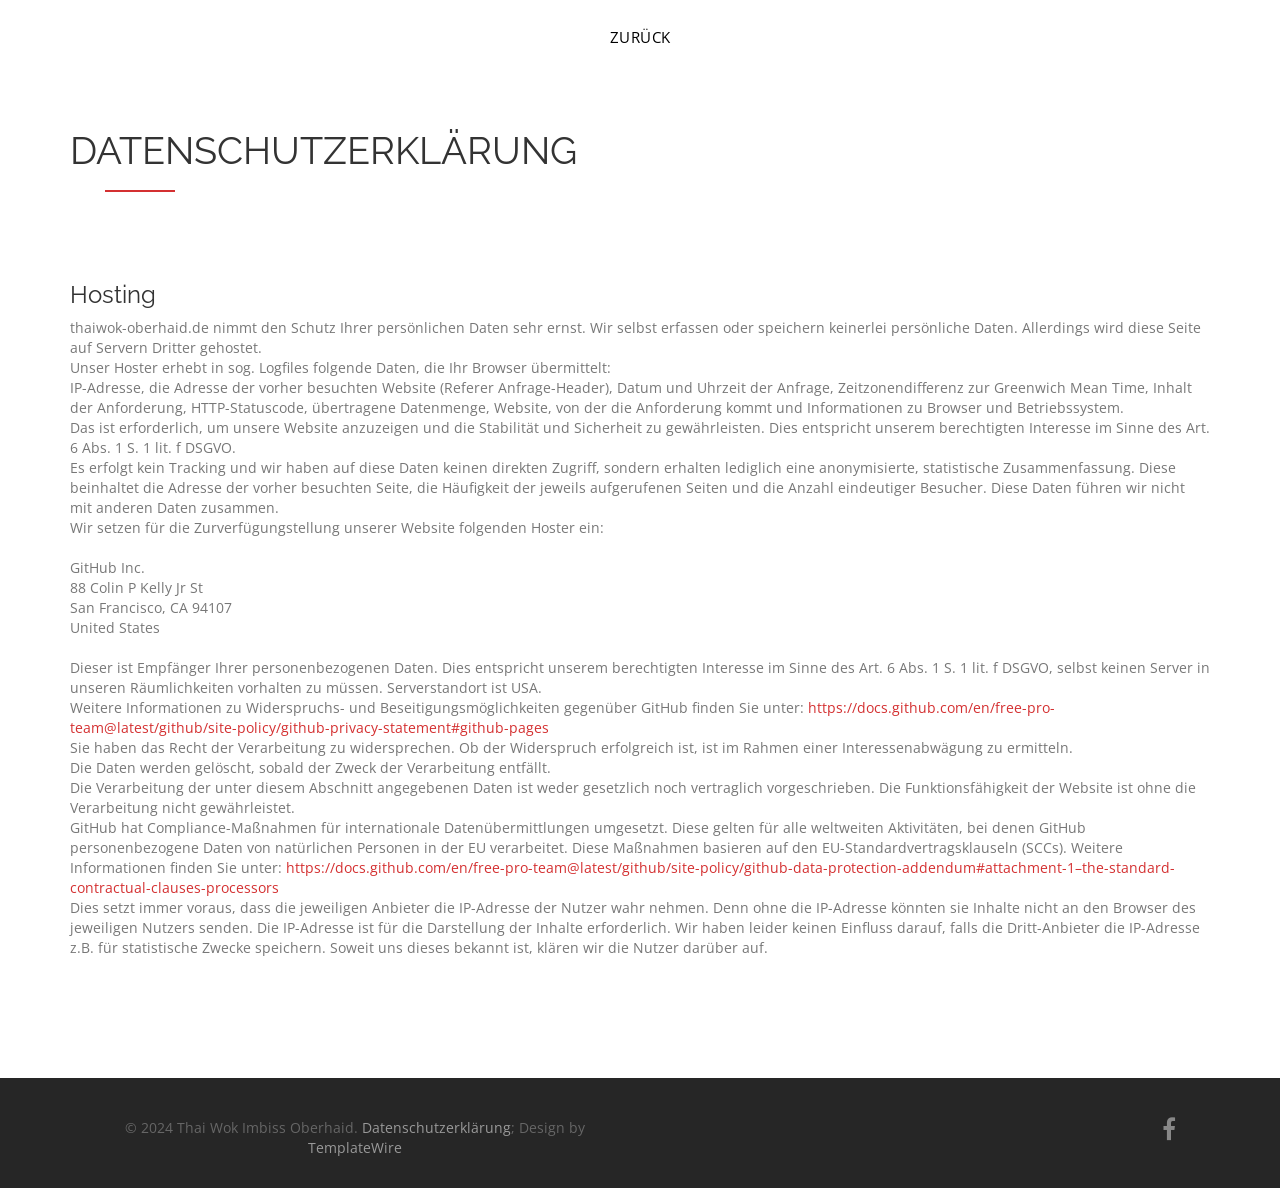
<file: privacy.html>
<!DOCTYPE html>
<html lang="de">
<head>
<meta charset="utf-8">
<meta name="viewport" content="width=device-width, initial-scale=1">
<title>Thai Wok - Datenschutzerklärung</title>
<meta name="description" content="Datenschutzerklärung zur Seite von Thai Wok Oberhaid">
<meta name="author" content="">

<link rel="shortcut icon" href="img/favicon.ico" type="image/x-icon">

<!-- Bootstrap -->
<link rel="stylesheet" type="text/css"  href="css/bootstrap.css">
<link rel="stylesheet" type="text/css" href="fonts/font-awesome/css/font-awesome.css">

<!-- Stylesheet
    ================================================== -->
<link rel="stylesheet" type="text/css"  href="css/style.css">
<link rel="stylesheet" type="text/css"  href="fonts/raleway/style.css">
<link rel="stylesheet" type="text/css"  href="fonts/open-sans/style.css">
<link rel="stylesheet" type="text/css"  href="fonts/rochester/style.css">

</head>
<body id="page-top" data-spy="scroll" data-target=".navbar-fixed-top">
<!-- Navigation
    ==========================================-->
<nav id="menu" class="navbar navbar-default navbar-fixed-top">
  <div class="container"> 
    <!-- Brand and toggle get grouped for better mobile display -->
    <div class="navbar-header">
      <button type="button" class="navbar-toggle collapsed" data-toggle="collapse" data-target="#bs-example-navbar-collapse-1"> <span class="sr-only">Toggle navigation</span> <span class="icon-bar"></span> <span class="icon-bar"></span> <span class="icon-bar"></span> </button>
    </div>
    
    <!-- Collect the nav links, forms, and other content for toggling -->
    <div class="collapse navbar-collapse" id="bs-example-navbar-collapse-1">
      <ul class="nav navbar-nav">
        <li><a href="index.html" class="page-scroll">Zurück</a></li>
      </ul>
    </div>
    <!-- /.navbar-collapse --> 
  </div>
</nav>
<!-- Features Section -->
<div id="features" class="text-left">
  <div class="container">
    <div class="section-title">
      <h2 class="left">Datenschutzerklärung</h2>
    </div>
    <div class="row">
      <div class="col-xs-12 col-sm-12">
        <h3>Hosting</h3>
        thaiwok-oberhaid.de nimmt den Schutz Ihrer persönlichen Daten sehr ernst. Wir selbst erfassen oder speichern keinerlei persönliche Daten.
        Allerdings wird diese Seite auf Servern Dritter gehostet.
        </br>
        Unser Hoster erhebt in sog. Logfiles folgende Daten, die Ihr Browser übermittelt:
        </br>
        IP-Adresse, die Adresse der vorher besuchten Website (Referer Anfrage-Header), Datum und Uhrzeit der Anfrage, Zeitzonendifferenz zur Greenwich Mean Time, Inhalt der Anforderung, HTTP-Statuscode, übertragene Datenmenge, Website, von der die Anforderung kommt und Informationen zu Browser und Betriebssystem.
        </br> 
        Das ist erforderlich, um unsere Website anzuzeigen und die Stabilität und Sicherheit zu gewährleisten. Dies entspricht unserem berechtigten Interesse im Sinne des Art. 6 Abs. 1 S. 1 lit. f DSGVO.
        </br> 
        Es erfolgt kein Tracking und wir haben auf diese Daten keinen direkten Zugriff, sondern erhalten lediglich eine anonymisierte, statistische Zusammenfassung. Diese beinhaltet die Adresse der vorher besuchten Seite, die Häufigkeit der jeweils aufgerufenen Seiten und die Anzahl eindeutiger Besucher. Diese Daten führen wir nicht mit anderen Daten zusammen.
        </br> 
        Wir setzen für die Zurverfügungstellung unserer Website folgenden Hoster ein:
        </br> 
        </br> 
        GitHub Inc.</br> 
        88 Colin P Kelly Jr St</br> 
        San Francisco, CA 94107</br> 
        United States
        </br> 
        </br> 
        Dieser ist Empfänger Ihrer personenbezogenen Daten. Dies entspricht unserem berechtigten Interesse im Sinne des Art. 6 Abs. 1 S. 1 lit. f DSGVO, selbst keinen Server in unseren Räumlichkeiten vorhalten zu müssen. Serverstandort ist USA.
        </br> 
        Weitere Informationen zu Widerspruchs- und Beseitigungsmöglichkeiten gegenüber GitHub finden Sie unter: <a href="https://docs.github.com/en/free-pro-team@latest/github/site-policy/github-privacy-statement#github-pages">https://docs.github.com/en/free-pro-team@latest/github/site-policy/github-privacy-statement#github-pages</a>
        </br> 
        Sie haben das Recht der Verarbeitung zu widersprechen. Ob der Widerspruch erfolgreich ist, ist im Rahmen einer Interessenabwägung zu ermitteln.
        </br> 
        Die Daten werden gelöscht, sobald der Zweck der Verarbeitung entfällt.
        </br> 
        Die Verarbeitung der unter diesem Abschnitt angegebenen Daten ist weder gesetzlich noch vertraglich vorgeschrieben. Die Funktionsfähigkeit der Website ist ohne die Verarbeitung nicht gewährleistet.
        </br> 
        GitHub hat Compliance-Maßnahmen für internationale Datenübermittlungen umgesetzt. Diese gelten für alle weltweiten Aktivitäten, bei denen GitHub personenbezogene Daten von natürlichen Personen in der EU verarbeitet. Diese Maßnahmen basieren auf den EU-Standardvertragsklauseln (SCCs). Weitere Informationen finden Sie unter: <a href="https://docs.github.com/en/free-pro-team@latest/github/site-policy/github-data-protection-addendum#attachment-1–the-standard-contractual-clauses-processors">https://docs.github.com/en/free-pro-team@latest/github/site-policy/github-data-protection-addendum#attachment-1–the-standard-contractual-clauses-processors</a>
        </br> 
        Dies setzt immer voraus, dass die jeweiligen Anbieter die IP-Adresse der Nutzer wahr nehmen. Denn ohne die IP-Adresse könnten sie Inhalte nicht an den Browser des jeweiligen Nutzers senden. 
        Die IP-Adresse ist für die Darstellung der Inhalte erforderlich. Wir haben leider keinen Einfluss darauf, falls die Dritt-Anbieter die IP-Adresse z.B. für statistische Zwecke speichern. Soweit uns dieses bekannt ist, klären wir die Nutzer darüber auf.
      </div>
    </div>
  </div>
</div>
<!-- Footer-->
<div id="footer">
    <div class="container text-center">
      <div class="col-md-6">
        <p>&copy; 2024 Thai Wok Imbiss Oberhaid. <a href=privacy.html>Datenschutzerklärung</a>; Design by <a href="http://www.templatewire.com" rel="nofollow">TemplateWire</a></p>
      </div>
      <div class="col-md-6">
        <div class="social">
          <ul>
            <li><a href="https://de-de.facebook.com/pages/category/Thai-Restaurant/Thai-Wok-Imbiss-Oberhaid-496404777189251/"><i class="fa fa-facebook"></i></a></li>
            <!--<li><a href="#"><i class="fa fa-twitter"></i></a></li>-->
            <!--<li><a href="#"><i class="fa fa-youtube"></i></a></li>-->
          </ul>
        </div>
      </div>
    </div>
  </div>
  <script type="text/javascript" src="js/jquery-3.6.0.min.js"></script> 
  <script type="text/javascript" src="js/bootstrap.js"></script> 
  <script type="text/javascript" src="js/SmoothScroll.js"></script> 
  <script type="text/javascript" src="js/jqBootstrapValidation.js"></script> 
  <script type="text/javascript" src="js/main.js"></script>
  </body>
  </html>
</file>
<file: css/style.css>
body, html {
	font-family: 'Open Sans', serif;
	text-rendering: optimizeLegibility !important;
	-webkit-font-smoothing: antialiased !important;
	color: #777;
	font-weight: 400;
	width: 100% !important;
	height: 100% !important;
}
h1, h2, h3, h4 {
	font-family: 'Raleway', sans-serif;
}
h2 {
	font-weight: 400;
	font-size: 38px;
	color: #333;
	text-transform: uppercase;
	position: relative;
	margin-top: 10px;
	margin-bottom: 15px;
	padding-bottom: 20px;
}
h2:after {
	position: absolute;
	content: "";
	background: #d43031;
	height: 2px;
	width: 70px;
	bottom: 0;
	margin-left: -35px;
	left: 50%;
}
h2.left {
	word-wrap: break-word;
}
h2.left::after {
	position: absolute;
	content: "";
	background: #d43031;
	height: 2px;
	width: 70px;
	bottom: 0;
	margin-left: 35px;
	left: 0%;
}
h3 {
	font-size: 24px;
	font-weight: 400;
	color: #333;
}
h4 {
	font-size: 24px;
	text-transform: uppercase;
	font-weight: 400;
	color: #333;
}
h5 {
	text-transform: uppercase;
	font-weight: 700;
	line-height: 20px;
}
p {
	font-size: 15px;
}
p.intro {
	margin: 12px 0 0;
	line-height: 24px;
}
a {
	color: #d43031 ;
}
a:hover, a:focus {
	text-decoration: none;
	color: #222;
}
ul, ol {
	list-style: none;
}
ul, ol {
	padding: 0;
	webkit-padding: 0;
	moz-padding: 0;
}
.btn:active, .btn.active {
	background-image: none;
	outline: 0;
	-webkit-box-shadow: none;
	box-shadow: none;
}
a:focus, .btn:focus, .btn:active:focus, .btn.active:focus, .btn.focus, .btn:active.focus, .btn.active.focus {
	outline: none;
	outline-offset: none;
}
/* Navigation */
.navbar .navbar-nav {
	display: inline-block;
	float: none;
	vertical-align: top;
}
.navbar .navbar-collapse {
	text-align: center;
}
#menu {
	padding: 20px;
	transition: all 0.8s;
}
#menu.navbar-default {
	background-color: rgba(248, 248, 248, 0);
	border-color: rgba(231, 231, 231, 0);
}
#menu.navbar-default .navbar-nav > li > a {
	text-transform: uppercase;
	color: #000;
	font-weight: 400;
	font-size: 15px;
	padding: 5px 0;
	border: 2px solid transparent;
	letter-spacing: 0.5px;
	margin: 0 40px 0 40px;
}
#menu.navbar-default .navbar-nav > li > a:hover {
	color: #d43031;
}
.on {
	background-color: #262626 !important;
	padding: 0 !important;
	padding: 10px 0 !important;
}

.on .navbar-nav > li > a {
	color: #fff !important;
}

.navbar-default .navbar-nav > .active > a, .navbar-default .navbar-nav > .active > a:hover, .navbar-default .navbar-nav > .active > a:focus {
	color: #d43031 !important;
	background-color: transparent;
}
.navbar-toggle {
	border-radius: 0;
	background-color: #262626;
}
.navbar-default .navbar-toggle:hover, .navbar-default .navbar-toggle:focus {
	background-color: #d43031;
	border-color: #d43031;
}
.navbar-default .navbar-toggle .icon-bar {
	background-color: #FFF;
}
.navbar-default .navbar-toggle:hover>.icon-bar {
	background-color: #FFF;
}
.section-title {
	margin-bottom: 70px;
}
.section-title .overlay {
	padding: 80px 0;
	background: rgba(0, 0, 0, 0.7);
}
.section-title p {
	font-size: 22px;
}
.section-title hr {
	margin: 0 auto;
	margin-bottom: 40px;
}
.btn-custom {
	text-transform: uppercase;
	color: #777;
	background-color: transparent;
	border: 2px solid #777;
	padding: 14px 20px;
	margin: 0;
	font-size: 15px;
	font-weight: 500;
	letter-spacing: 0.5px;
	border-radius: 0;
	margin-top: 20px;
	transition: all 0.3s;
}
.btn-custom:hover, .btn-custom:focus, .btn-custom.focus, .btn-custom:active, .btn-custom.active {
	color: #ddd;
	border: 2px solid #d43031;
	background-color: #d43031;
}
/* Header Section */
.intro {
	display: table;
	width: 100%;
	padding: 0;
	/*background: url(../img/logo-header.jpg) center center no-repeat;*/
	background: url(../img/logo.svg) center center no-repeat;
	background-color: #dbf1f8;
	-webkit-background-size: contain;
	-moz-background-size: contain;
	background-size: contain;
	-o-background-size: contain;
}
.intro .overlay {
	background: rgba(0,0,0,0.4);
}
.intro h1 {
	font-family: 'Rochester', cursive;
	color: #fff;
	font-size: 10em;
	font-weight: 400;
	margin-top: 0;
}
.intro span {
	color: #a7c44c;
	font-weight: 600;
}
.intro p {
	color: #000;
	font-size: 24px;
	font-weight: 400;
	margin-top: 150px;
}
header .intro-text {
	padding-top: 200px;
	padding-bottom: 5px;
	text-align: center;
}
/* Features Section */
#features {
	padding: 120px 0;
}
#features .features-item {
	margin: 0 20px;
}
#features img {
	margin: 30px auto 20px;
}
#features .about-img:before {
	display: block;
	content: '';
	position: absolute;
	top: 8px;
	right: 8px;
	bottom: 8px;
	left: 8px;
	border: 1px solid rgba(255, 255, 255, 0.5);
}
#features p {
	line-height: 24px;
	margin: 15px 0 30px;
}
/* About Section */
#about {
	padding: 0;
	background: #f6f6f6;
}
#about h2::after {
	bottom: 0;
	margin-left: 0;
	left: 0;
}
#about .about-text {
	padding: 80px 0;
}
#about .about-img {
	background: #444 url(../img/inside.jpg) center center no-repeat;
	background-size: cover;
	height: 570px;
}
#about p {
	line-height: 24px;
	margin: 15px 0 30px;
}
/* Menu Section */
#restaurant-menu {
	padding: 100px 0 60px 0;
}
#restaurant-menu img {
	width: 300px;
	box-shadow: 15px 0 #a7c44c;
}
#restaurant-menu h3 {
	padding: 10px 0;
	text-transform: uppercase;
}
#restaurant-menu .menu-section hr {
	margin: 0 auto;
}
#restaurant-menu .menu-section {
	margin: 0 20px 80px;
}
#restaurant-menu .menu-section-title {
	font-size: 32px;
	display: block;
	font-weight: 400;
	color: #444;
	margin: 20px 0;
	text-align: center;
	word-wrap: break-word;
}
#restaurant-menu .menu-item {
	margin: 45px 0;
	font-size: 18px;
	display: grid;
	grid-column-gap: 10px;
	grid-template-columns: 8% 72% 20%;
}

#restaurant-menu .menu-item-number {
	font-weight: 600;
	font-size: 20px;
	color: #444;
	margin-bottom: 10px;
	grid-column-start: 1;
}

#restaurant-menu .menu-item-name {
	font-weight: 400;
	font-size: 20px;
	color: #444;
	margin-bottom: 10px;
	grid-column-start: 2;
}
#restaurant-menu .menu-item-description {
	font-size: 15px;
	width: 85%;
	grid-column-start: 2;
	grid-column-end: 4;
	grid-row-start: 2;
}
#restaurant-menu .menu-item-price {
	font-weight: 400;
	color: #555;
	grid-column-start: 3;
	text-align: right;
}

#restaurant-menu sup {
	font-size: 55%;
	margin-left: 5px;
}

/* Gallery Section */
#gallery {
	padding: 0;
}
#gallery .gallery-item {
	margin: 0 -15px;
}
/* Team Section */
#team {
	padding: 120px 0;
}
#team h2::after {
	bottom: 0;
	margin-left: 0;
	left: 0;
}
#team .team-img {
	display: inline-block;
	position: relative;
}
/* Contact Section */
#contact {
	padding: 100px 0 0 0;
	background: #333;
}
#contact .contact-item p {
	font-size: 15px;
	color: #777;
}
#contact .section-title {
	margin-top: 60px;
	margin-bottom: 40px;
}
#contact form {
	padding: 0;
}
#contact h3 {
	position: relative;
	text-transform: uppercase;
	font-size: 18px;
	font-weight: 400;
	color: #aaa;
	padding: 20px 0;
}
#contact h3::after {
	position: absolute;
	content: "";
	background: #d43031;
	height: 2px;
	width: 40px;
	bottom: 0;
	margin-left: -20px;
	left: 50%;
}
#contact .text-danger {
	color: #cc0033;
	text-align: left;
}
label {
	font-size: 12px;
	font-weight: 400;
	font-family: 'Open Sans', sans-serif;
	float: left;
}
#contact .form-control {
	display: block;
	width: 100%;
	padding: 6px 12px;
	font-size: 16px;
	line-height: 1.42857143;
	color: #ccc;
	background-color: rgba(255,255,255,.2);
	background-image: none;
	border: 0;
	border-radius: 0;
	-webkit-box-shadow: none;
	box-shadow: none;
	-webkit-transition: none;
	-o-transition: none;
	transition: none;
}
#contact .form-control:focus {
	border-color: #999;
	outline: 0;
	-webkit-box-shadow: transparent;
	box-shadow: transparent;
}
.form-control::-webkit-input-placeholder {
color: #999;
}
.form-control:-moz-placeholder {
color: #999;
}
.form-control::-moz-placeholder {
color: #999;
}
.form-control:-ms-input-placeholder {
color: #999;
}
#contact .contact-item {
	margin: 20px 0 40px 0;
}
#contact .contact-item span {
	font-weight: 400;
	color: #aaa;
	text-transform: uppercase;
	margin-bottom: 6px;
	display: inline-block;
}
/* legal section */
#legal {
	padding: 20px 0 20px 0;
	background: #333;
}

#legal h3 {
	position: relative;
	text-transform: uppercase;
	font-size: 18px;
	font-weight: 400;
	color: #aaa;
	padding: 20px 0;
}

/* Footer Section*/
#footer {
	background: #262626;
	padding: 40px 0 20px 0;
}
#footer .social {
	margin-top: -5px;
	text-align: right;
}
#footer .social ul li {
	display: inline-block;
	margin: 0 15px;
}
#footer .social i.fa {
	font-size: 24px;
	padding: 4px;
	color: #888;
	transition: all 0.3s;
}
#footer .social i.fa:hover {
	color: #eee;
}
#footer p {
	font-size: 14px;
	color: #666;
}
#footer a {
	color: #999;
}
#footer a:hover {
	color: #eee;
}
</file>
<file: fonts/raleway/style.css>
/* raleway-300 - latin */
@font-face {
    font-family: 'Raleway';
    font-style: normal;
    font-weight: 300;
    src: url('fonts/raleway-v28-latin-300.eot'); /* IE9 Compat Modes */
    src: local(''),
         url('fonts/raleway-v28-latin-300.eot?#iefix') format('embedded-opentype'), /* IE6-IE8 */
         url('fonts/raleway-v28-latin-300.woff2') format('woff2'), /* Super Modern Browsers */
         url('fonts/raleway-v28-latin-300.woff') format('woff'), /* Modern Browsers */
         url('fonts/raleway-v28-latin-300.ttf') format('truetype'), /* Safari, Android, iOS */
         url('fonts/raleway-v28-latin-300.svg#Raleway') format('svg'); /* Legacy iOS */
  }
  
  /* raleway-regular - latin */
  @font-face {
    font-family: 'Raleway';
    font-style: normal;
    font-weight: 400;
    src: url('fonts/raleway-v28-latin-regular.eot'); /* IE9 Compat Modes */
    src: local(''),
         url('fonts/raleway-v28-latin-regular.eot?#iefix') format('embedded-opentype'), /* IE6-IE8 */
         url('fonts/raleway-v28-latin-regular.woff2') format('woff2'), /* Super Modern Browsers */
         url('fonts/raleway-v28-latin-regular.woff') format('woff'), /* Modern Browsers */
         url('fonts/raleway-v28-latin-regular.ttf') format('truetype'), /* Safari, Android, iOS */
         url('fonts/raleway-v28-latin-regular.svg#Raleway') format('svg'); /* Legacy iOS */
  }
  
  /* raleway-500 - latin */
  @font-face {
    font-family: 'Raleway';
    font-style: normal;
    font-weight: 500;
    src: url('fonts/raleway-v28-latin-500.eot'); /* IE9 Compat Modes */
    src: local(''),
         url('fonts/raleway-v28-latin-500.eot?#iefix') format('embedded-opentype'), /* IE6-IE8 */
         url('fonts/raleway-v28-latin-500.woff2') format('woff2'), /* Super Modern Browsers */
         url('fonts/raleway-v28-latin-500.woff') format('woff'), /* Modern Browsers */
         url('fonts/raleway-v28-latin-500.ttf') format('truetype'), /* Safari, Android, iOS */
         url('fonts/raleway-v28-latin-500.svg#Raleway') format('svg'); /* Legacy iOS */
  }
  
  /* raleway-600 - latin */
  @font-face {
    font-family: 'Raleway';
    font-style: normal;
    font-weight: 600;
    src: url('fonts/raleway-v28-latin-600.eot'); /* IE9 Compat Modes */
    src: local(''),
         url('fonts/raleway-v28-latin-600.eot?#iefix') format('embedded-opentype'), /* IE6-IE8 */
         url('fonts/raleway-v28-latin-600.woff2') format('woff2'), /* Super Modern Browsers */
         url('fonts/raleway-v28-latin-600.woff') format('woff'), /* Modern Browsers */
         url('fonts/raleway-v28-latin-600.ttf') format('truetype'), /* Safari, Android, iOS */
         url('fonts/raleway-v28-latin-600.svg#Raleway') format('svg'); /* Legacy iOS */
  }
  
  /* raleway-700 - latin */
  @font-face {
    font-family: 'Raleway';
    font-style: normal;
    font-weight: 700;
    src: url('fonts/raleway-v28-latin-700.eot'); /* IE9 Compat Modes */
    src: local(''),
         url('fonts/raleway-v28-latin-700.eot?#iefix') format('embedded-opentype'), /* IE6-IE8 */
         url('fonts/raleway-v28-latin-700.woff2') format('woff2'), /* Super Modern Browsers */
         url('fonts/raleway-v28-latin-700.woff') format('woff'), /* Modern Browsers */
         url('fonts/raleway-v28-latin-700.ttf') format('truetype'), /* Safari, Android, iOS */
         url('fonts/raleway-v28-latin-700.svg#Raleway') format('svg'); /* Legacy iOS */
  }
</file>
<file: fonts/open-sans/style.css>
/* open-sans-300 - latin */
@font-face {
    font-family: 'Open Sans';
    font-style: normal;
    font-weight: 300;
    src: url('fonts/open-sans-v34-latin-300.eot'); /* IE9 Compat Modes */
    src: local(''),
         url('fonts/open-sans-v34-latin-300.eot?#iefix') format('embedded-opentype'), /* IE6-IE8 */
         url('fonts/open-sans-v34-latin-300.woff2') format('woff2'), /* Super Modern Browsers */
         url('fonts/open-sans-v34-latin-300.woff') format('woff'), /* Modern Browsers */
         url('fonts/open-sans-v34-latin-300.ttf') format('truetype'), /* Safari, Android, iOS */
         url('fonts/open-sans-v34-latin-300.svg#OpenSans') format('svg'); /* Legacy iOS */
  }
  
  /* open-sans-regular - latin */
  @font-face {
    font-family: 'Open Sans';
    font-style: normal;
    font-weight: 400;
    src: url('fonts/open-sans-v34-latin-regular.eot'); /* IE9 Compat Modes */
    src: local(''),
         url('fonts/open-sans-v34-latin-regular.eot?#iefix') format('embedded-opentype'), /* IE6-IE8 */
         url('fonts/open-sans-v34-latin-regular.woff2') format('woff2'), /* Super Modern Browsers */
         url('fonts/open-sans-v34-latin-regular.woff') format('woff'), /* Modern Browsers */
         url('fonts/open-sans-v34-latin-regular.ttf') format('truetype'), /* Safari, Android, iOS */
         url('fonts/open-sans-v34-latin-regular.svg#OpenSans') format('svg'); /* Legacy iOS */
  }
  
  /* open-sans-600 - latin */
  @font-face {
    font-family: 'Open Sans';
    font-style: normal;
    font-weight: 600;
    src: url('fonts/open-sans-v34-latin-600.eot'); /* IE9 Compat Modes */
    src: local(''),
         url('fonts/open-sans-v34-latin-600.eot?#iefix') format('embedded-opentype'), /* IE6-IE8 */
         url('fonts/open-sans-v34-latin-600.woff2') format('woff2'), /* Super Modern Browsers */
         url('fonts/open-sans-v34-latin-600.woff') format('woff'), /* Modern Browsers */
         url('fonts/open-sans-v34-latin-600.ttf') format('truetype'), /* Safari, Android, iOS */
         url('fonts/open-sans-v34-latin-600.svg#OpenSans') format('svg'); /* Legacy iOS */
  }
  
  /* open-sans-700 - latin */
  @font-face {
    font-family: 'Open Sans';
    font-style: normal;
    font-weight: 700;
    src: url('fonts/open-sans-v34-latin-700.eot'); /* IE9 Compat Modes */
    src: local(''),
         url('fonts/open-sans-v34-latin-700.eot?#iefix') format('embedded-opentype'), /* IE6-IE8 */
         url('fonts/open-sans-v34-latin-700.woff2') format('woff2'), /* Super Modern Browsers */
         url('fonts/open-sans-v34-latin-700.woff') format('woff'), /* Modern Browsers */
         url('fonts/open-sans-v34-latin-700.ttf') format('truetype'), /* Safari, Android, iOS */
         url('fonts/open-sans-v34-latin-700.svg#OpenSans') format('svg'); /* Legacy iOS */
  }
</file>
<file: fonts/rochester/style.css>
/* rochester-regular - latin */
@font-face {
    font-family: 'Rochester';
    font-style: normal;
    font-weight: 400;
    src: url('fonts/rochester-v18-latin-regular.eot'); /* IE9 Compat Modes */
    src: local(''),
         url('fonts/rochester-v18-latin-regular.eot?#iefix') format('embedded-opentype'), /* IE6-IE8 */
         url('fonts/rochester-v18-latin-regular.woff2') format('woff2'), /* Super Modern Browsers */
         url('fonts/rochester-v18-latin-regular.woff') format('woff'), /* Modern Browsers */
         url('fonts/rochester-v18-latin-regular.ttf') format('truetype'), /* Safari, Android, iOS */
         url('fonts/rochester-v18-latin-regular.svg#Rochester') format('svg'); /* Legacy iOS */
  }
</file>
